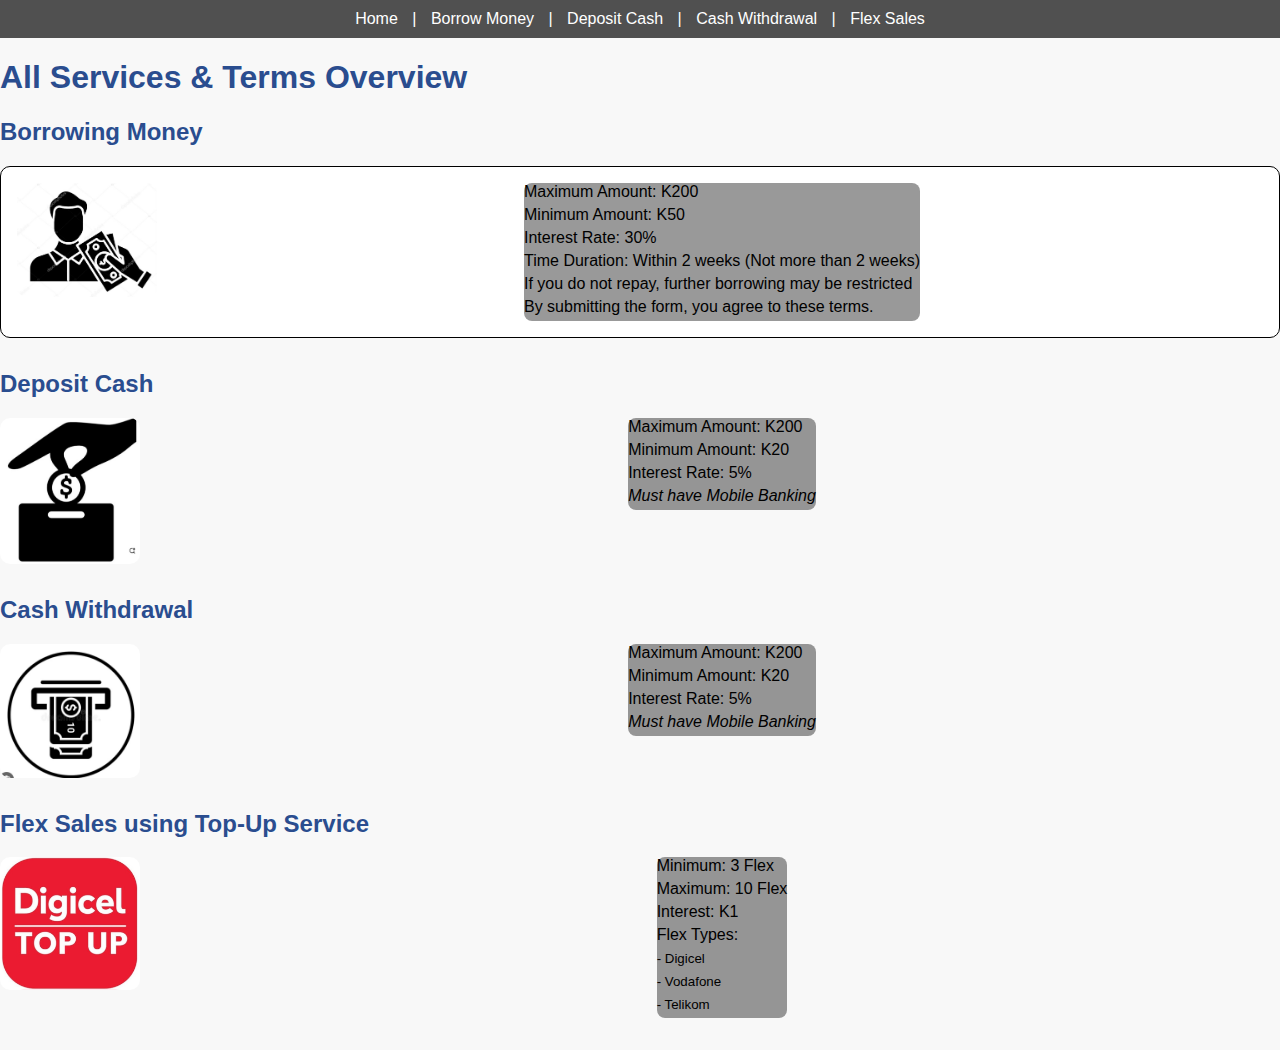
<file: all-services.html>
<!DOCTYPE html>
<html>
<head>
    <title>All Services</title>
    <link rel="stylesheet" href="style.css">
    <style>
        body, ul, li, p, span, div {
            color: black !important;
            text-shadow: none !important;
            box-shadow: none !important;
        }
        h1, h2, h3, h4, h5, h6 {
            color: #2a4d8f !important;
            text-shadow: none !important;
        }
    </style>
</head>
<body>
    <nav>
        <a href="index.html">Home</a> |
        <a href="#borrow" onclick="location.hash='borrow'">Borrow Money</a> |
        <a href="#deposit" onclick="location.hash='deposit'">Deposit Cash</a> |
        <a href="#withdraw" onclick="location.hash='withdraw'">Cash Withdrawal</a> |
        <a href="#flex" onclick="location.hash='flex'">Flex Sales</a>
    </nav>
    <h1>All Services & Terms Overview</h1>
    <section style="margin-bottom:32px;">
        <h2 id="borrow">Borrowing Money</h2>
        <div style="display:flex; align-items:flex-start; background:white; border:1px solid black; border-radius:10px; padding:16px; box-shadow:none;">
            <img src="./assets/sim1.jpg" alt="Borrowing Money" style="width:140px; height:auto; margin-right:24px; border-radius:10px;" />
            <ul>
                <li>Maximum Amount: K200</li>
                <li>Minimum Amount: K50</li>
                <li>Interest Rate: 30%</li>
                <li>Time Duration: Within 2 weeks (Not more than 2 weeks)</li>
                <li>If you do not repay, further borrowing may be restricted</li>
                <li>By submitting the form, you agree to these terms.</li>
            </ul>
        </div>
    </section>
    <section style="margin-bottom:32px;">
        <h2 id="deposit">Deposit Cash</h2>
        <div style="display:flex; align-items:flex-start;">
            <img src="./assets/sim2.jpg" alt="Deposit Cash" style="width:140px; height:auto; margin-right:24px; border-radius:10px;" />
            <ul>
                <li>Maximum Amount: K200</li>
                <li>Minimum Amount: K20</li>
                <li>Interest Rate: 5%</li>
                <li><i>Must have Mobile Banking</i></li>
            </ul>
        </div>
    </section>
    <section style="margin-bottom:32px;">
        <h2 id="withdraw">Cash Withdrawal</h2>
        <div style="display:flex; align-items:flex-start;">
            <img src="./assets/sim3.jpg" alt="Cash Withdrawal" style="width:140px; height:auto; margin-right:24px; border-radius:10px;" />
            <ul>
                <li>Maximum Amount: K200</li>
                <li>Minimum Amount: K20</li>
                <li>Interest Rate: 5%</li>
                <li><i>Must have Mobile Banking</i></li>
            </ul>
        </div>
    </section>
    <section style="margin-bottom:32px;">
        <h2 id="flex">Flex Sales using Top-Up Service</h2>
        <div style="display:flex; align-items:flex-start;">
            <img src="./assets/con1.jpg" alt="Flex Sales" style="width:140px; height:auto; margin-right:24px; border-radius:10px;" />
            <ul>
                <li>Minimum: 3 Flex</li>
                <li>Maximum: 10 Flex</li>
                <li>Interest: K1</li>
                <li>Flex Types:</li>
                <li><small>- Digicel</small></li>
                <li><small>- Vodafone</small></li>
                <li><small>- Telikom</small></li>
            </ul>
        </div>
    </section>
</body>
</html>
</file>
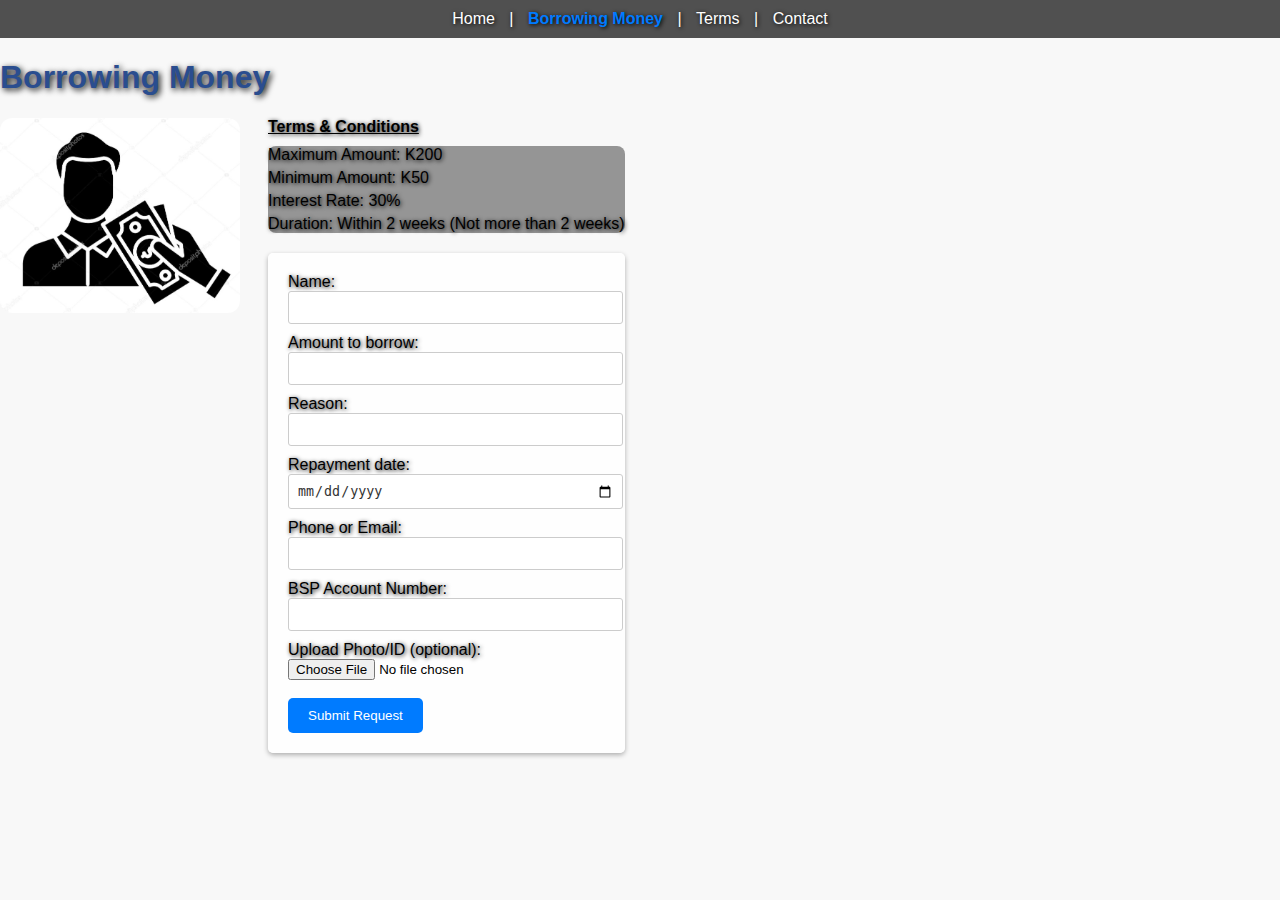
<file: borrow.html>
<!DOCTYPE html>
<html>
<head>
    <title>Borrow Money</title>
    <link rel="stylesheet" href="style.css">
    <style>
        body, ul, li, p, span, div {
            color: black !important;
        }
        h1, h2, h3, h4, h5, h6 {
            color: #2a4d8f !important;
        }
    </style>
</head>
<body>
    <nav>
        <a href="index.html">Home</a> |
        <span id="service-nav"></span> |
        <a href="terms.html">Terms</a> |
        <a href="contact.html">Contact</a>
    </nav>
    <h1 id="service-title">Borrowing Money</h1>
    <div id="borrow-section" style="display:none;">
        <div style="display: flex; align-items: flex-start;">
            <img src="./assets/sim1.jpg" alt="Borrowing Money" style="width:240px; height:auto; margin-right:28px; border-radius:12px;" />
            <div>
                <div style="font-weight:bold; text-decoration:underline; margin-bottom:10px;">Terms &amp; Conditions</div>
                <ul style="margin-bottom:15px;">
                    <li>Maximum Amount: K200</li>
                    <li>Minimum Amount: K50</li>
                    <li>Interest Rate: 30%</li>
                    <li>Duration: Within 2 weeks (Not more than 2 weeks)</li>
                </ul>
                <form action="mailto:info@yourbusiness.com" method="post" enctype="text/plain">
                    <label>Name:</label><br>
                    <input type="text" name="name" required><br>
                    <label>Amount to borrow:</label><br>
                    <input type="number" name="amount" min="200" max="500" required><br>
                    <label>Reason:</label><br>
                    <input type="text" name="reason" required><br>
                    <label>Repayment date:</label><br>
                    <input type="date" name="repayment" required><br>
                    <label>Phone or Email:</label><br>
                    <input type="text" name="contact" required><br>
                    <label>BSP Account Number:</label><br>
                    <input type="text" name="bsp_account" required><br>
                    <label>Upload Photo/ID (optional):</label><br>
                    <input type="file" name="photo"><br><br>
                    <input type="submit" value="Submit Request">
                </form>
            </div>
        </div>
    <div id="deposit-section" style="display:none;">
        <div style="display: flex; align-items: flex-start;">
            <img src="./assets/sim2.jpg" alt="Deposit Cash" style="width:180px; height:auto; margin-right:24px; border-radius:10px;" />
            <div>
                <div style="margin-bottom:10px; font-size:1.08em;">To deposit cash, visit <b>TOA3_Room No: N1</b> or contact me using my details. Your deposit will be processed quickly and securely.</div>
                <div style="font-weight:bold; text-decoration:underline; margin-bottom:10px; font-size:1.1em;">Terms &amp; Conditions</div>
                <ul style="margin-bottom:15px; list-style-type: disc;">
                    <li><b>*Maximum Amount:</b> K200</li>
                    <li><b>*Minimum Amount:</b> K20</li>
                    <li><b>*Interest Rate:</b> 5%</li>
                </ul>
            </div>
        </div>
    </div>
    <div id="withdraw-section" style="display:none;">
        <div style="display: flex; align-items: flex-start;">
            <img src="./assets/sim2.jpg" alt="Cash Withdrawal" style="width:180px; height:auto; margin-right:24px; border-radius:10px;" />
            <div>
                <div style="font-weight:bold; text-decoration:underline; margin-bottom:10px;">Terms &amp; Conditions</div>
                <ul style="margin-bottom:15px;">
                    <li>Maximum Amount: K200</li>
                    <li>Minimum Amount: K20</li>
                    <li>Interest Rate: 5%</li>
                </ul>
                <div style="font-weight:bold; text-decoration:underline; margin-bottom:5px;">Target Customers</div>
                <p>People who have Mobile Banking on their phones. If you have no Mobile Banking then you are an ineligible customer.</p>
                <p>Come to TOA3_Room No: N1 OR you may contact me via my contact details to do Cash Withdrawal.</p>
            </div>
        </div>
    </div>
    <div id="flex-section" style="display:none;">
        <div style="display: flex; align-items: flex-start;">
            <img src="./assets/con1.jpg" alt="Flex Sales" style="width:180px; height:auto; margin-right:24px; border-radius:10px;" />
            <div>
                <div style="font-weight:bold; text-decoration:underline; margin-bottom:10px;">Terms &amp; Conditions</div>
                <ul style="margin-bottom:15px;">
                    <li>Minimum: K3 Flex</li>
                    <li>Maximum: K10 Flex</li>
                    <li>Interest: K1</li>
                </ul>
                <div style="font-weight:bold; margin-bottom:5px;">Flex Types</div>
                <ul style="margin-bottom:15px;">
                    <li>Digicel</li>
                    <li>Vodafone</li>
                    <li>Telikom</li>
                </ul>
                <p>Come to TOA3_N1 OR you may contact me via my contact details. If you are far away you can credit and later give me cash (if you don't have Mobile Banking) or transfer using Mobile Banking to my account.</p>
            </div>
        </div>
    </div>
    <script>
        // Show only the relevant section and update heading and nav based on hash
        function showSection() {
            var hash = window.location.hash;
            var title = document.getElementById('service-title');
            var nav = document.getElementById('service-nav');
            if (hash === '' || hash === '#borrow') {
                title.textContent = 'Borrowing Money';
                nav.innerHTML = '<a href="borrow.html#borrow" style="font-weight:bold; color:#007bff;">Borrowing Money</a>';
                document.getElementById('borrow-section').style.display = 'block';
                document.getElementById('deposit-section').style.display = 'none';
                document.getElementById('withdraw-section').style.display = 'none';
                document.getElementById('flex-section').style.display = 'none';
            } else if (hash === '#deposit') {
                title.textContent = 'Deposit Cash';
                nav.innerHTML = '<a href="borrow.html#deposit" style="font-weight:bold; color:#007bff;">Deposit Cash</a>';
                document.getElementById('borrow-section').style.display = 'none';
                document.getElementById('deposit-section').style.display = 'block';
                document.getElementById('withdraw-section').style.display = 'none';
                document.getElementById('flex-section').style.display = 'none';
            } else if (hash === '#withdraw') {
                title.textContent = 'Cash Withdrawal';
                nav.innerHTML = '<a href="borrow.html#withdraw" style="font-weight:bold; color:#007bff;">Cash Withdrawal</a>';
                document.getElementById('borrow-section').style.display = 'none';
                document.getElementById('deposit-section').style.display = 'none';
                document.getElementById('withdraw-section').style.display = 'block';
                document.getElementById('flex-section').style.display = 'none';
            } else if (hash === '#flex') {
                title.textContent = 'Flex Sales using Top-Up Service';
                nav.innerHTML = '<a href="borrow.html#flex" style="font-weight:bold; color:#007bff;">Flex Sales using Top-Up Service</a>';
                document.getElementById('borrow-section').style.display = 'none';
                document.getElementById('deposit-section').style.display = 'none';
                document.getElementById('withdraw-section').style.display = 'none';
                document.getElementById('flex-section').style.display = 'block';
            }
        }
        window.addEventListener('hashchange', showSection);
        window.addEventListener('DOMContentLoaded', showSection);
    </script>
</body>
</html>
</file>
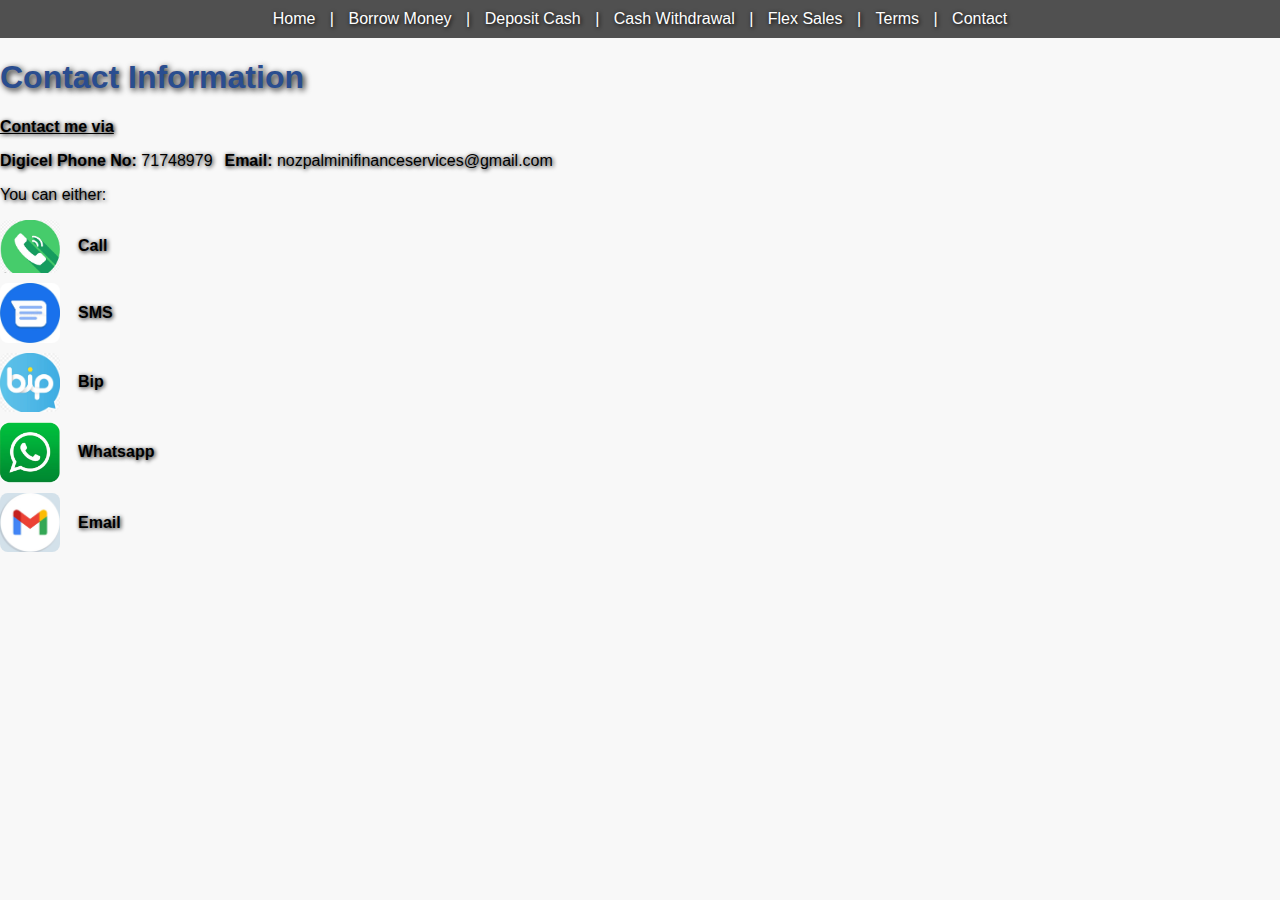
<file: contact.html>
<!DOCTYPE html>
<html>
<head>
    <title>Contact</title>
    <link rel="stylesheet" href="style.css">
    <style>
        body, ul, li, p, span, div {
            color: black !important;
        }
        h1, h2, h3, h4, h5, h6 {
            color: #2a4d8f !important;
        }
    </style>
</head>
<body>
    <nav>
        <a href="index.html">Home</a> |
        <a href="borrow.html">Borrow Money</a> |
        <a href="deposit.html">Deposit Cash</a> |
        <a href="withdraw.html">Cash Withdrawal</a> |
        <a href="flex.html">Flex Sales</a> |
        <a href="terms.html">Terms</a> |
        <a href="contact.html">Contact</a>
    </nav>
    <h1>Contact Information</h1>
    <div style="margin-top:20px;">
        <div style="font-weight:bold; text-decoration:underline; margin-bottom:10px;">Contact me via</div>
        <p>
            <span style="display:inline-block; min-width:220px; vertical-align:top;"><b>Digicel Phone No:</b> 71748979</span>
            <span style="display:inline-block; min-width:320px; vertical-align:top;"><b>Email:</b> nozpalminifinanceservices@gmail.com</span>
        </p>
        <p>You can either:</p>
        <div style="display: flex; align-items: center;">
            <img src="./assets/con4.jpg" alt="Call" style="width:60px; height:auto; margin-right:18px; border-radius:8px;" />
            <span style="font-weight:bold;">Call</span>
        </div>
        <div style="display: flex; align-items: center; margin-top:10px;">
            <img src="./assets/con3.jpg" alt="SMS" style="width:60px; height:auto; margin-right:18px; border-radius:8px;" />
            <span style="font-weight:bold;">SMS</span>
        </div>
        <div style="display: flex; align-items: center; margin-top:10px;">
            <img src="./assets/con5.jpg" alt="Bip" style="width:60px; height:auto; margin-right:18px; border-radius:8px;" />
            <span style="font-weight:bold;">Bip</span>
        </div>
        <div style="display: flex; align-items: center; margin-top:10px;">
            <img src="./assets/con2.jpg" alt="Whatsapp" style="width:60px; height:auto; margin-right:18px; border-radius:8px;" />
            <span style="font-weight:bold;">Whatsapp</span>
        </div>
        <div style="display: flex; align-items: center; margin-top:10px;">
            <img src="./assets/con6.jpg" alt="Email" style="width:60px; height:auto; margin-right:18px; border-radius:8px;" />
            <span style="font-weight:bold;">Email</span>
        </div>
        </div>
    </div>
</body>
</html>
</file>
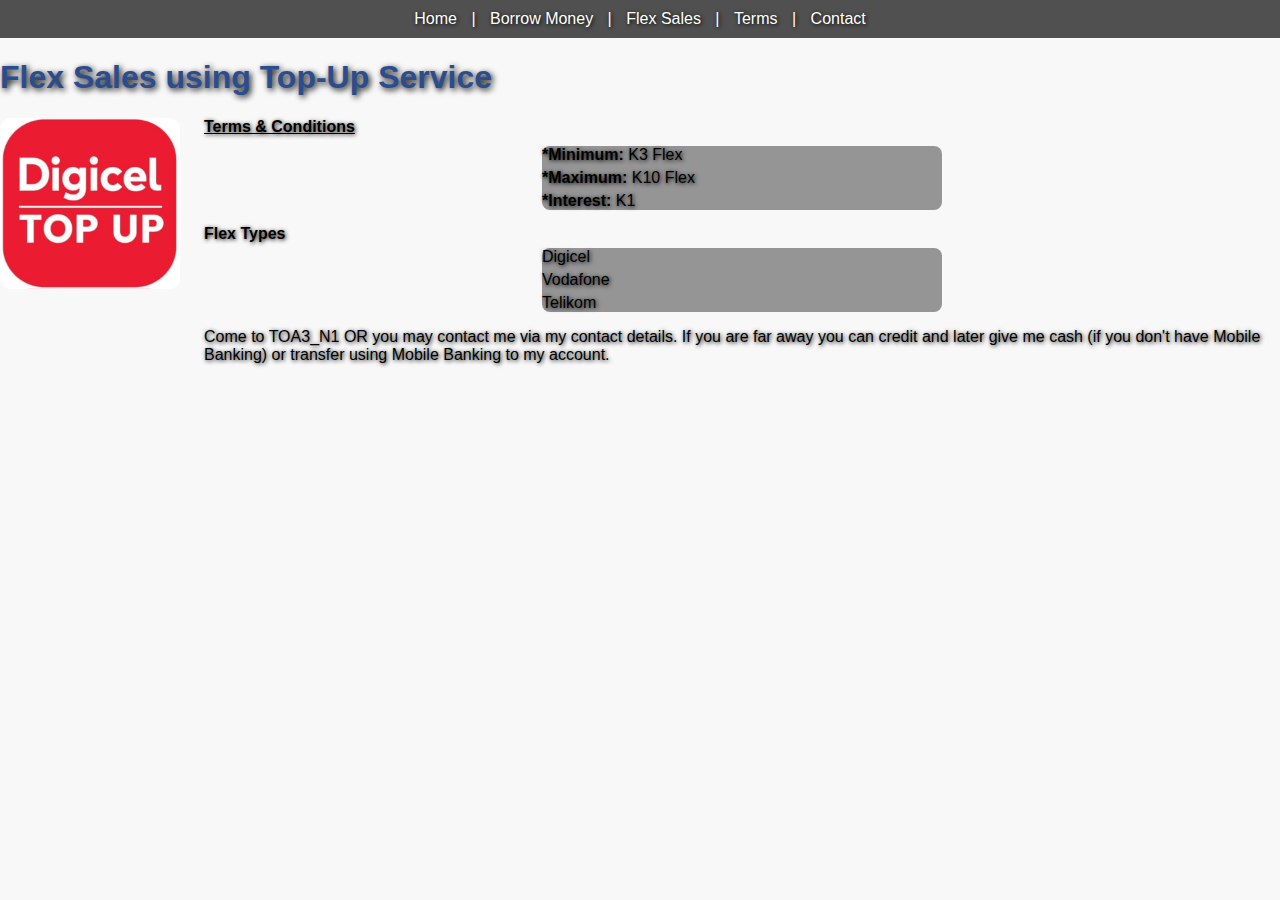
<file: flex.html>
<!DOCTYPE html>
<html>
<head>
    <title>Flex Sales using Top-Up Service</title>
    <link rel="stylesheet" href="style.css">
    <style>
        body, ul, li, p, span, div {
            color: black !important;
        }
        h1, h2, h3, h4, h5, h6 {
            color: #2a4d8f !important;
        }
    </style>
</head>
<body>
    <nav>
        <a href="index.html">Home</a> |
        <a href="borrow.html">Borrow Money</a> |
        <a href="flex.html">Flex Sales</a> |
        <a href="terms.html">Terms</a> |
        <a href="contact.html">Contact</a>
    </nav>
    <h1>Flex Sales using Top-Up Service</h1>
    <div style="display: flex; align-items: flex-start; margin-top:20px;">
        <img src="./assets/con1.jpg" alt="Flex Sales" style="width:180px; height:auto; margin-right:24px; border-radius:10px;" />
        <div>
            <div style="font-weight:bold; text-decoration:underline; margin-bottom:10px;">Terms &amp; Conditions</div>
            <ul style="margin-bottom:15px;">
                <li style="font-weight:bold;">*Minimum: <span style="font-weight:normal;">K3 Flex</span></li>
                <li style="font-weight:bold;">*Maximum: <span style="font-weight:normal;">K10 Flex</span></li>
                <li style="font-weight:bold;">*Interest: <span style="font-weight:normal;">K1</span></li>
            </ul>
            <div style="font-weight:bold; margin-bottom:5px;">Flex Types</div>
            <ul style="margin-bottom:15px;">
                <li>Digicel</li>
                <li>Vodafone</li>
                <li>Telikom</li>
            </ul>
            <p>Come to TOA3_N1 OR you may contact me via my contact details. If you are far away you can credit and later give me cash (if you don't have Mobile Banking) or transfer using Mobile Banking to my account.</p>
        </div>
    </div>
</body>
</html>
</file>
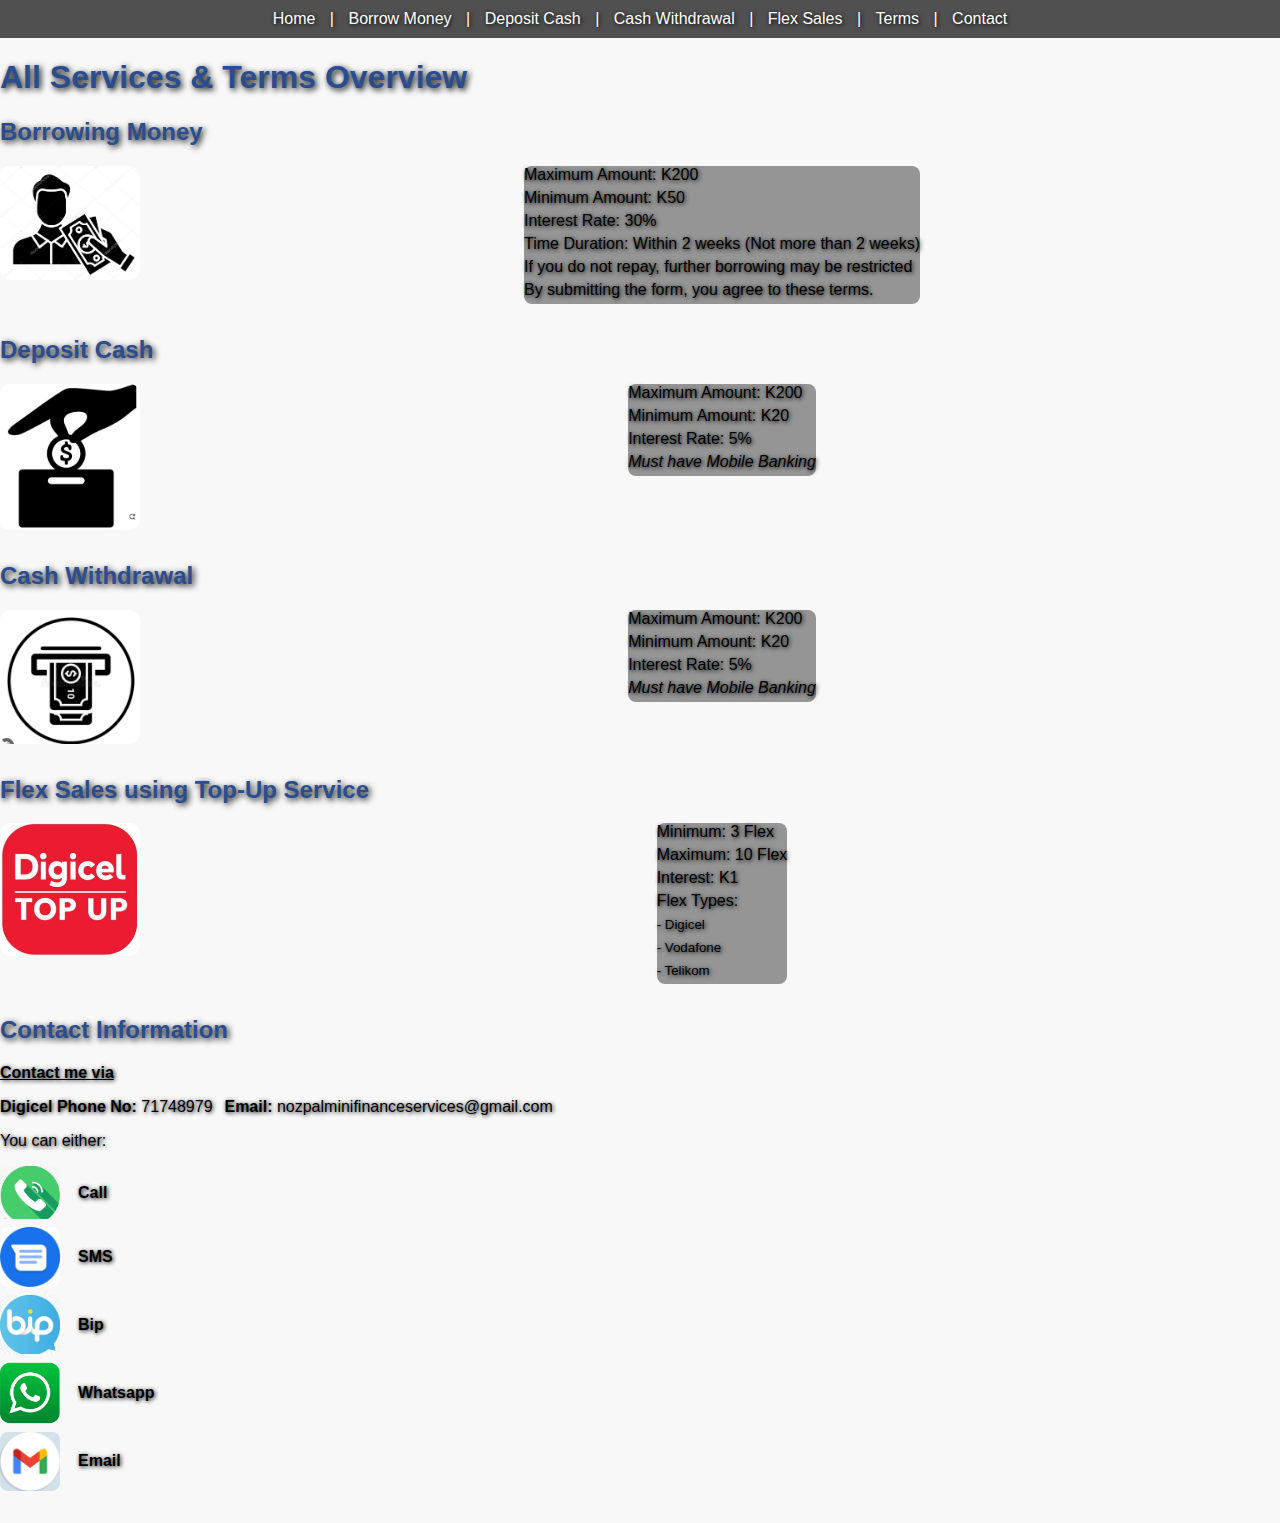
<file: terms.html>
<!DOCTYPE html>
<html>
<head>
    <title>Terms</title>
    <link rel="stylesheet" href="style.css">
    <style>
        body, ul, li, p, span, div {
            color: black !important;
        }
        h1, h2, h3, h4, h5, h6 {
            color: #2a4d8f !important;
        }
    </style>
</head>
<body>
    <nav>
        <a href="index.html">Home</a> |
        <a href="borrow.html">Borrow Money</a> |
        <a href="deposit.html">Deposit Cash</a> |
        <a href="withdraw.html">Cash Withdrawal</a> |
        <a href="flex.html">Flex Sales</a> |
        <a href="terms.html">Terms</a> |
        <a href="contact.html">Contact</a>
    </nav>
    <h1>All Services & Terms Overview</h1>
    <section style="margin-bottom:32px;">
        <h2>Borrowing Money</h2>
        <div style="display:flex; align-items:flex-start;">
            <img src="./assets/sim1.jpg" alt="Borrowing Money" style="width:140px; height:auto; margin-right:24px; border-radius:10px;" />
            <ul>
                <li>Maximum Amount: K200</li>
                <li>Minimum Amount: K50</li>
                <li>Interest Rate: 30%</li>
                <li>Time Duration: Within 2 weeks (Not more than 2 weeks)</li>
                <li>If you do not repay, further borrowing may be restricted</li>
                <li>By submitting the form, you agree to these terms.</li>
            </ul>
        </div>
    </section>
    <section style="margin-bottom:32px;">
        <h2>Deposit Cash</h2>
        <div style="display:flex; align-items:flex-start;">
            <img src="./assets/sim2.jpg" alt="Deposit Cash" style="width:140px; height:auto; margin-right:24px; border-radius:10px;" />
            <ul>
                <li>Maximum Amount: K200</li>
                <li>Minimum Amount: K20</li>
                <li>Interest Rate: 5%</li>
                <li><i>Must have Mobile Banking</i></li>
            </ul>
        </div>
    </section>
    <section style="margin-bottom:32px;">
        <h2>Cash Withdrawal</h2>
        <div style="display:flex; align-items:flex-start;">
            <img src="./assets/sim3.jpg" alt="Cash Withdrawal" style="width:140px; height:auto; margin-right:24px; border-radius:10px;" />
            <ul>
                <li>Maximum Amount: K200</li>
                <li>Minimum Amount: K20</li>
                <li>Interest Rate: 5%</li>
                <li><i>Must have Mobile Banking</i></li>
            </ul>
        </div>
    </section>
    <section style="margin-bottom:32px;">
        <h2>Flex Sales using Top-Up Service</h2>
        <div style="display:flex; align-items:flex-start;">
            <img src="./assets/con1.jpg" alt="Flex Sales" style="width:140px; height:auto; margin-right:24px; border-radius:10px;" />
            <ul>
                <li>Minimum: 3 Flex</li>
                <li>Maximum: 10 Flex</li>
                <li>Interest: K1</li>
                <li>Flex Types:</li>
                <li><small>- Digicel</small></li>
                <li><small>- Vodafone</small></li>
                <li><small>- Telikom</small></li>
            </ul>
        </div>
    </section>
    <section style="margin-bottom:32px;">
        <h2>Contact Information</h2>
        <div style="font-weight:bold; text-decoration:underline; margin-bottom:10px;">Contact me via</div>
        <p>
            <span style="display:inline-block; min-width:220px; vertical-align:top;"><b>Digicel Phone No:</b> 71748979</span>
            <span style="display:inline-block; min-width:320px; vertical-align:top;"><b>Email:</b> nozpalminifinanceservices@gmail.com</span>
        </p>
        <p>You can either:</p>
        <div style="display: flex; align-items: center; margin-bottom:8px;">
            <img src="./assets/con4.jpg" alt="Call" style="width:60px; height:auto; margin-right:18px; border-radius:8px;" />
            <span style="font-weight:bold;">Call</span>
        </div>
        <div style="display: flex; align-items: center; margin-bottom:8px;">
            <img src="./assets/con3.jpg" alt="SMS" style="width:60px; height:auto; margin-right:18px; border-radius:8px;" />
            <span style="font-weight:bold;">SMS</span>
        </div>
        <div style="display: flex; align-items: center; margin-bottom:8px;">
            <img src="./assets/con5.jpg" alt="Bip" style="width:60px; height:auto; margin-right:18px; border-radius:8px;" />
            <span style="font-weight:bold;">Bip</span>
        </div>
        <div style="display: flex; align-items: center; margin-bottom:8px;">
            <img src="./assets/con2.jpg" alt="Whatsapp" style="width:60px; height:auto; margin-right:18px; border-radius:8px;" />
            <span style="font-weight:bold;">Whatsapp</span>
        </div>
        <div style="display: flex; align-items: center; margin-bottom:8px;">
            <img src="./assets/con6.jpg" alt="Email" style="width:60px; height:auto; margin-right:18px; border-radius:8px;" />
            <span style="font-weight:bold;">Email</span>
        </div>
    </section>
</body>
</html>
</file>
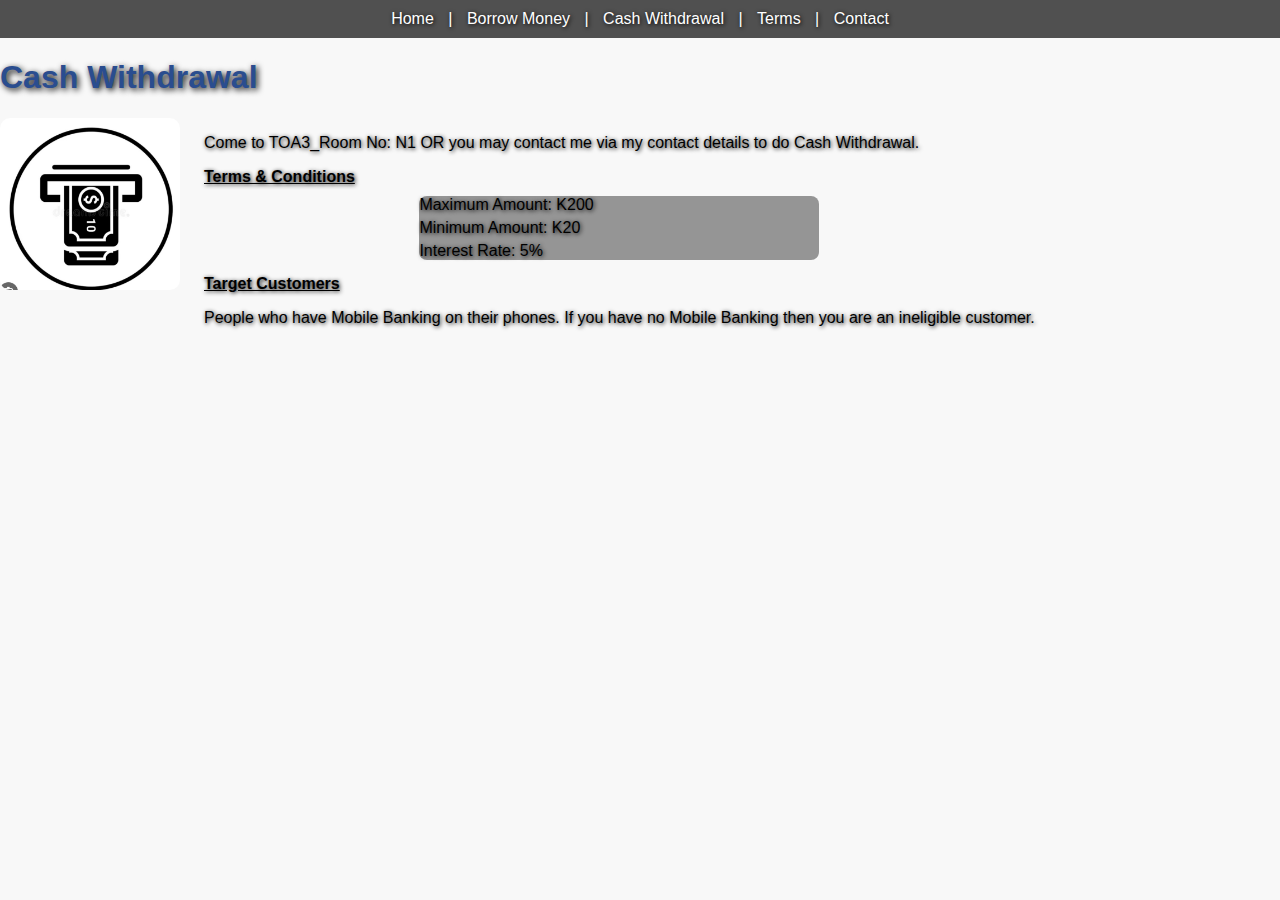
<file: withdraw.html>
<!DOCTYPE html>
<html>
<head>
    <title>Cash Withdrawal</title>
    <link rel="stylesheet" href="style.css">
    <style>
        body, ul, li, p, span, div {
            color: black !important;
        }
        h1, h2, h3, h4, h5, h6 {
            color: #2a4d8f !important;
        }
    </style>
</head>
<body>
    <nav>
        <a href="index.html">Home</a> |
        <a href="borrow.html">Borrow Money</a> |
        <a href="withdraw.html">Cash Withdrawal</a> |
        <a href="terms.html">Terms</a> |
        <a href="contact.html">Contact</a>
    </nav>
    <h1>Cash Withdrawal</h1>
    <div style="display: flex; align-items: flex-start; margin-top:20px;">
        <img src="./assets/sim3.jpg" alt="Cash Withdrawal" style="width:180px; height:auto; margin-right:24px; border-radius:10px;" />
        <div>
            <p>Come to TOA3_Room No: N1 OR you may contact me via my contact details to do Cash Withdrawal.</p>
            <div style="font-weight:bold; text-decoration:underline; margin-bottom:10px;">Terms &amp; Conditions</div>
            <ul style="margin-bottom:15px;">
                <li>Maximum Amount: K200</li>
                <li>Minimum Amount: K20</li>
                <li>Interest Rate: 5%</li>
            </ul>
            <div style="font-weight:bold; text-decoration:underline; margin-bottom:5px;">Target Customers</div>
            <p>People who have Mobile Banking on their phones. If you have no Mobile Banking then you are an ineligible customer.</p>
        </div>
    </div>
</body>
</html>
</file>
<file: style.css>
/* Dropdown styles */
.dropdown {
    display: inline-block;
    position: relative;
}
.dropbtn {
    color: #fff;
    background: none;
    border: none;
    font-size: 16px;
    cursor: pointer;
    text-decoration: none;
    margin: 0 10px;
}
.dropdown-content {
    display: none;
    position: absolute;
    background: rgba(51,51,51,0.95);
    min-width: 200px;
    box-shadow: 0px 8px 16px 0px rgba(0,0,0,0.2);
    z-index: 1;
}
.dropdown-content a {
    color: #fff;
    padding: 12px 16px;
    text-decoration: none;
    display: block;
}
.dropdown-content a:hover {
    background: #007bff;
}
.dropdown:hover .dropdown-content {
    display: block;
}
body {
    font-family: Arial, sans-serif;
    background: #f8f8f8;
    margin: 0;
    padding: 0;
    color: #fff;
    text-shadow: 1px 1px 4px #000;
}
nav {
    background: rgba(51,51,51,0.85);
    color: #fff;
    padding: 10px;
    text-align: center;
}
nav a {
    color: #fff;
    text-decoration: none;
    margin: 0 10px;
}
.button {
    display: inline-block;
    padding: 10px 20px;
    background: rgba(0,123,255,0.85);
    color: #fff;
    border-radius: 5px;
    text-decoration: none;
    margin-top: 10px;
    box-shadow: 1px 1px 4px #000;
}
h1, h2 {
    color: #fff;
    text-shadow: 2px 2px 6px #000;
}
ul {
    list-style: none;
    padding: 0;
    background: rgba(0,0,0,0.4);
    border-radius: 8px;
    max-width: 400px;
    margin: 0 auto;
}
ul li {
    margin-bottom: 5px;
}
form {
    background: rgba(255,255,255,0.85);
    padding: 20px;
    border-radius: 5px;
    box-shadow: 0 2px 5px rgba(0,0,0,0.3);
    max-width: 400px;
    margin: 20px auto;
}
input[type="text"], input[type="number"], input[type="date"] {
    width: 100%;
    padding: 8px;
    margin-bottom: 10px;
    border: 1px solid #ccc;
    border-radius: 3px;
    background: rgba(255,255,255,0.9);
    color: #333;
}
input[type="submit"] {
    background: #007bff;
    color: #fff;
    border: none;
    padding: 10px 20px;
    border-radius: 5px;
    cursor: pointer;
}
input[type="submit"]:hover {
    background: #0056b3;
}
</file>
